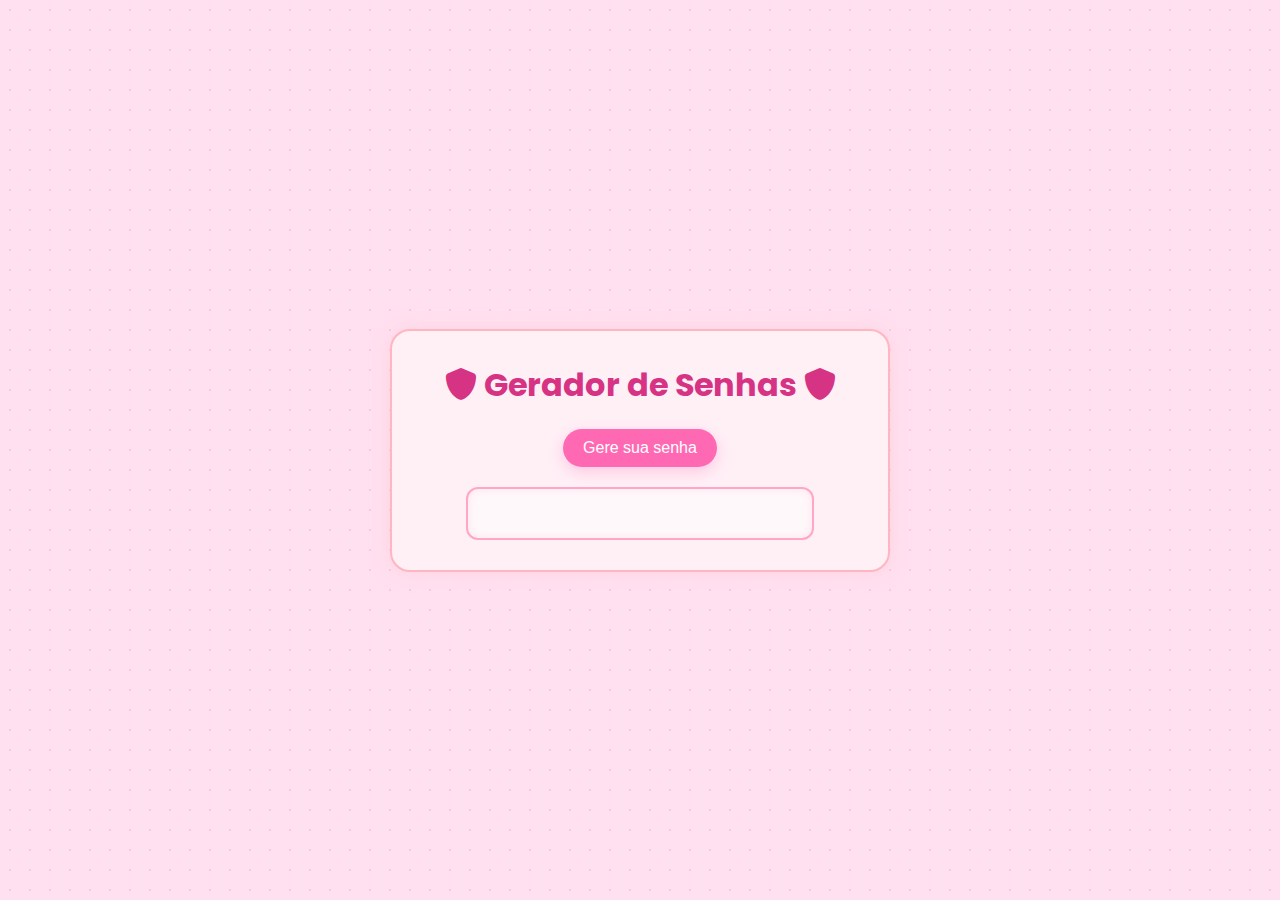
<file: index.html>
<!DOCTYPE html>
<html lang="pt-BR">
<head>
  <meta charset="UTF-8">
  <meta name="viewport" content="width=device-width, initial-scale=1.0">
  <title>password</title>
  <link rel="stylesheet" href="styles.css">
  <link rel="stylesheet" href="https://cdnjs.cloudflare.com/ajax/libs/font-awesome/6.5.0/css/all.min.css">
  <link href="https://fonts.googleapis.com/css2?family=Poppins:wght@300;400;600&display=swap" rel="stylesheet">
</head>
<body>
  <div class="card">
    <h1><i class="fa-solid fa-shield"></i> Gerador de Senhas <i class="fa-solid fa-shield"></i> </i> </h1>
    
    <p id="aviso" style="display: none; color: #c2185b; font-size: 14px; margin-top: 10px;">
   Lembre-se de guardar sua senha em um lugar seguro! ⚠️
</p>
    <button onclick="gerarSenha()" id = "botaoGerar">Gere sua senha</button>
    <input type="text" id="senha" readonly>
    <button onclick="copiarSenha()" id="botaoCopiar" style="display: none;">Copiar senha</button>
  </div>
  <script src="script.js"></script>
</body>
</html>
</file>
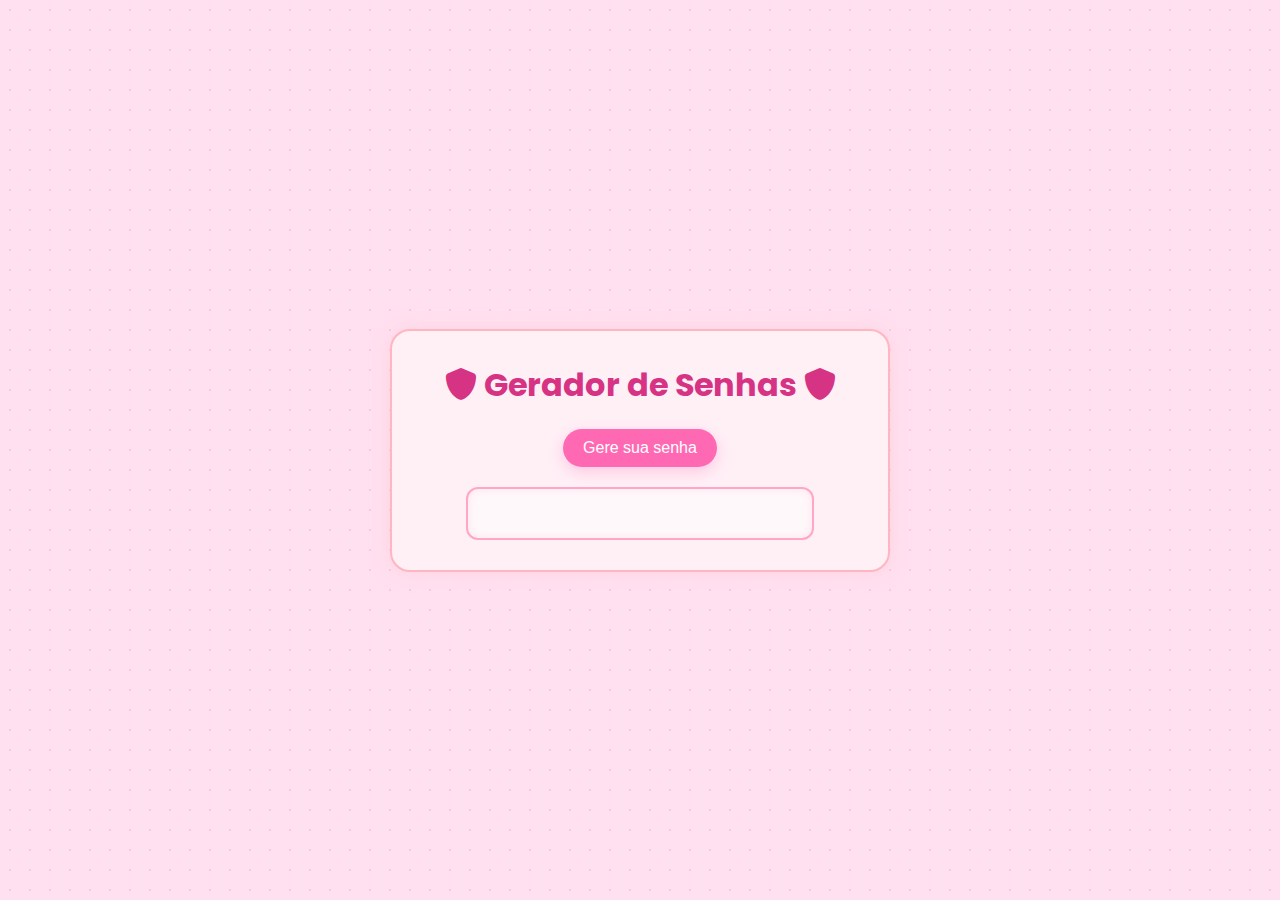
<file: geradordesenha/index.html>
<!DOCTYPE html>
<html lang="pt-BR">
<head>
  <meta charset="UTF-8">
  <meta name="viewport" content="width=device-width, initial-scale=1.0">
  <title>password</title>
  <link rel="stylesheet" href="styles.css">
  <link rel="stylesheet" href="https://cdnjs.cloudflare.com/ajax/libs/font-awesome/6.5.0/css/all.min.css">
  <link href="https://fonts.googleapis.com/css2?family=Poppins:wght@300;400;600&display=swap" rel="stylesheet">
</head>
<body>
  <div class="card">
    <h1><i class="fa-solid fa-shield"></i> Gerador de Senhas <i class="fa-solid fa-shield"></i> </i> </h1>
    
    <p id="aviso" style="display: none; color: #c2185b; font-size: 14px; margin-top: 10px;">
   Lembre-se de guardar sua senha em um lugar seguro! ⚠️
</p>
    <button onclick="gerarSenha()" id = "botaoGerar">Gere sua senha</button>
    <input type="text" id="senha" readonly>
    <button onclick="copiarSenha()" id="botaoCopiar" style="display: none;">Copiar senha</button>
  </div>
  <script src="script.js"></script>
</body>
</html>
</file>
<file: styles.css>
* {
  margin: 0;
  padding: 0;
  box-sizing: border-box;
}

body {
  background-color: #ffe0f0;
  background-image: radial-gradient(#ffc8dd 1.5px, transparent 1.5px);
  background-size: 20px 20px;
  font-family: 'Poppins', sans-serif;
  display: flex;
  justify-content: center;
  align-items: center;
  height: 100vh;
}


.card {
  background: #fff0f6;
  border-radius: 20px;
  box-shadow: 0 0 20px rgba(255, 192, 203, 0.4);
  padding: 30px;
  width: 500px;
  text-align: center;
  border: 2px solid #ffb6c1;
  transition: transform 0.3s ease;
}

.card:hover {
  transform: scale(1.03);
}

.card h1 {
  color: #d63384;
  margin-bottom: 20px;
  font-size: 32px;
}

button {
  background: #ff69b4;
  color: white;
  border: none;
  border-radius: 30px;
  padding: 10px 20px;
  font-size: 16px;
  cursor: pointer;
  transition: all 0.3s ease;
  box-shadow: 0 5px 15px rgba(255, 105, 180, 0.3);
}

button:hover {
  background: #ff85c1;
  transform: scale(1.05);
  box-shadow: 0 0 20px #ffb6c1;
}

#senha {
  margin-top: 20px;
  padding: 12px 16px;
  border: 2px solid #ffa6c9;
  border-radius: 12px;
  width: 80%;
  max-width: 100%;
  text-align: center;
  font-size: 16px;
  font-family: 'Poppins', sans-serif;
  background: #fff8fb;
  color: #c2185b;
  box-shadow: inset 0 0 8px rgba(255, 182, 193, 0.3);
  outline: none;
  transition: box-shadow 0.3s ease, border-color 0.3s ease;
}


#aviso{
  padding: 10px;
}

#botaoCopiar {
  display: none;
  background: #ffb3d9;
  color: #fff;
  border: none;
  border-radius: 20px;
  padding: 6px 12px;
  font-size: 13px;
  margin-top: 20px;
  cursor: pointer;
  transition: all 0.3s ease;
  box-shadow: 0 3px 8px rgba(255, 182, 193, 0.3);
}
</file>
<file: geradordesenha/styles.css>
* {
  margin: 0;
  padding: 0;
  box-sizing: border-box;
}

body {
  background-color: #ffe0f0;
  background-image: radial-gradient(#ffc8dd 1.5px, transparent 1.5px);
  background-size: 20px 20px;
  font-family: 'Poppins', sans-serif;
  display: flex;
  justify-content: center;
  align-items: center;
  height: 100vh;
}


.card {
  background: #fff0f6;
  border-radius: 20px;
  box-shadow: 0 0 20px rgba(255, 192, 203, 0.4);
  padding: 30px;
  width: 500px;
  text-align: center;
  border: 2px solid #ffb6c1;
  transition: transform 0.3s ease;
}

.card:hover {
  transform: scale(1.03);
}

.card h1 {
  color: #d63384;
  margin-bottom: 20px;
  font-size: 32px;
}

button {
  background: #ff69b4;
  color: white;
  border: none;
  border-radius: 30px;
  padding: 10px 20px;
  font-size: 16px;
  cursor: pointer;
  transition: all 0.3s ease;
  box-shadow: 0 5px 15px rgba(255, 105, 180, 0.3);
}

button:hover {
  background: #ff85c1;
  transform: scale(1.05);
  box-shadow: 0 0 20px #ffb6c1;
}

#senha {
  margin-top: 20px;
  padding: 12px 16px;
  border: 2px solid #ffa6c9;
  border-radius: 12px;
  width: 80%;
  max-width: 100%;
  text-align: center;
  font-size: 16px;
  font-family: 'Poppins', sans-serif;
  background: #fff8fb;
  color: #c2185b;
  box-shadow: inset 0 0 8px rgba(255, 182, 193, 0.3);
  outline: none;
  transition: box-shadow 0.3s ease, border-color 0.3s ease;
}


#aviso{
  padding: 10px;
}

#botaoCopiar {
  display: none;
  background: #ffb3d9;
  color: #fff;
  border: none;
  border-radius: 20px;
  padding: 6px 12px;
  font-size: 13px;
  margin-top: 20px;
  cursor: pointer;
  transition: all 0.3s ease;
  box-shadow: 0 3px 8px rgba(255, 182, 193, 0.3);
}
</file>
